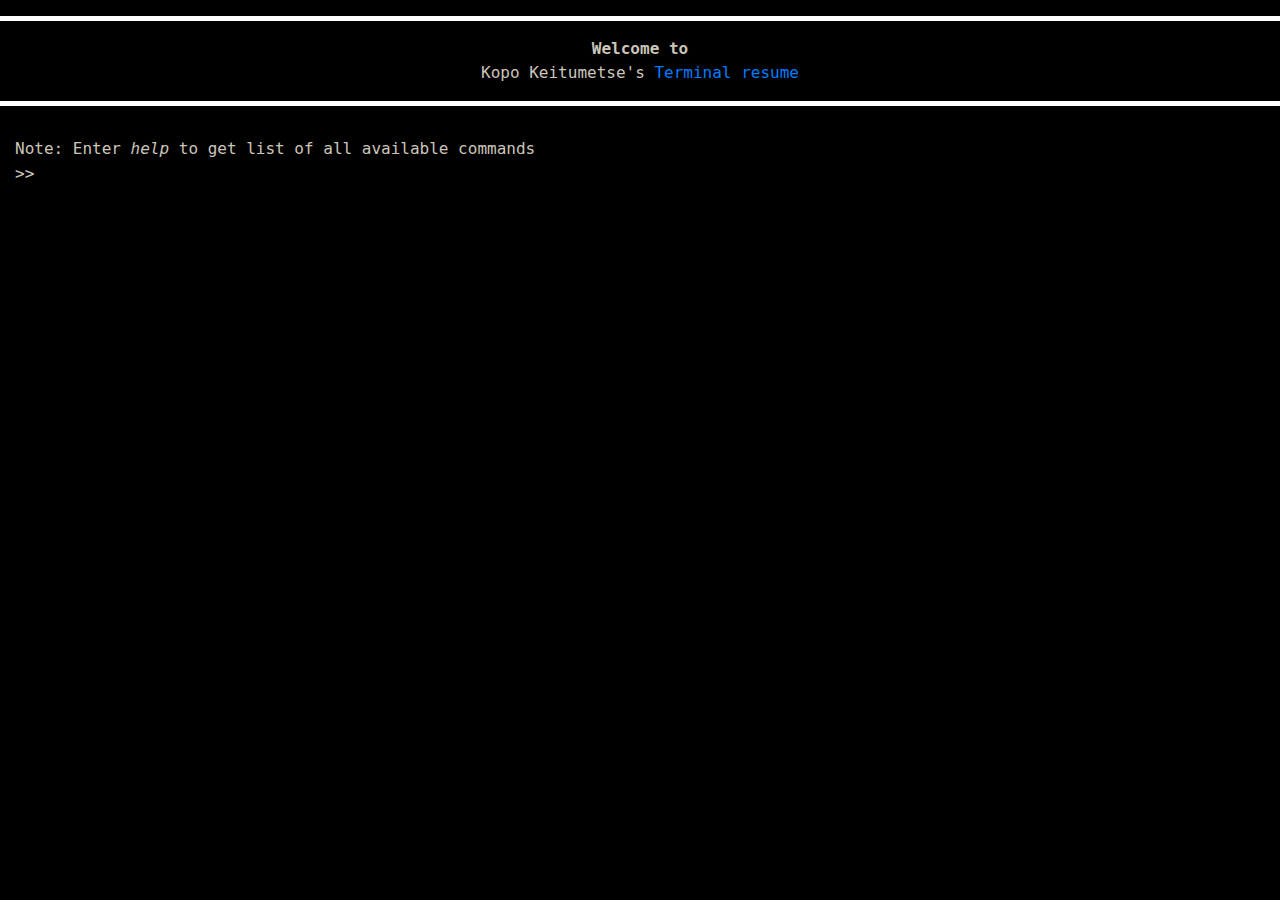
<file: index.html>
<!DOCTYPE html>
<!--[if lt IE 7]>      <html class="no-js lt-ie9 lt-ie8 lt-ie7"> <![endif]-->
<!--[if IE 7]>         <html class="no-js lt-ie9 lt-ie8"> <![endif]-->
<!--[if IE 8]>         <html class="no-js lt-ie9"> <![endif]-->
<!--[if gt IE 8]>      <html class="no-js"> <!--<![endif]-->
<html>

<head>
    <meta charset="utf-8">
    <meta http-equiv="X-UA-Compatible" content="IE=edge">
    <title></title>
    <meta name="description" content="">
    <meta name="viewport" content="width=device-width, initial-scale=1">
    <link rel="stylesheet" href="">

    <style>
        body {
            background-color: black;
            color: green;
            font-family: "Lucida Console", Monaco, monospace;
            font-size: 1.2em;

        }




        .code {
            border: 1px solid green;
            padding: 10px;
        }

        .green {
            color: green;
        }

        .red {
            color: red;
        }

        .yellow {
            color: yellow;
        }

        .blue {
            color: blue;
        }

        .white {
            color: white;
        }

        .matrix-container {
            position: absolute;
            top: 0;
            left: 0;
            right: 0;
            bottom: 0;
            overflow: hidden;
            background-color: black;

            max-height: 90vh;

        }

        .container {
            display: flex;
            justify-content: center;
            align-items: center;
            position: relative;
            top: 40%;
        }

        .matrix-letter {
            position: absolute;
            color: green;
            font-size: 20px;
            opacity: 0;
            animation: fall 10s linear infinite;
        }

        @keyframes fall {
            0% {
                transform: translateY(-50px);
                opacity: 0;
            }

            10% {
                transform: translateY(0);
                opacity: 1;
            }

            90% {
                transform: translateY(100vh);
                opacity: 1;
            }

            100% {
                transform: translateY(100vh);
                opacity: 0;
            }
        }

        p {
            text-align: center;
            color: green;
        }

        .section {
            margin-top: 92vh;
        }

        #b2 {
            float: right;
        }

        button {
            margin: 5px;
            padding: 10px 20px;
            background-color: white;
            color: black;
            border: none;
            cursor: pointer;
        }

       
    </style>
</head>

<body>


    <div class="matrix-container">
        <div class="container">
            <div class="code">
                <p>Kopo Keitumetse</p>
                <span class="green">var</span>
                <span class="white">matrix</span> = [<span class="red">"T</span>
                <span class="yellow">h</span><span class="green">e</span>
                <span class="blue"> </span><span class="red">M</span>
                <span class="yellow">a</span><span class="green">t</span>
                <span class="blue">r</span><span class="red">i</span>
                <span class="yellow">x</span><span class="green">"</span>];
            </div>
        </div>
    </div>
    <div class="section">

      
        <a href="https://github.com/kopokeitumetse">
            <button id="b1">Github</button>
        </a>
        
        <a href="cv.html">
            <button id="b2">CV</button>
        </a>
    </div>

    <script>
        const matrix = ['K', 'O', 'P', 'O', ' ', 'K', 'E', 'I', 'T', 'U', 'M', 'E', 'T', 'S', 'E ', '', '.', '.', '.', '.', '.'];

        const code = document.querySelector('.code');

        let index = 0;

        function generateRandomChar() {
            const chars = 'abcdefghijklmnopqrstuvwxyzABCDEFGHIJKLMNOPQRSTUVWXYZ0123456789';
            return chars[Math.floor(Math.random() * chars.length)];
        }

        function updateCode() {
            let codeText = '';

            for (let i = 0; i < matrix.length; i++) {
                if (i === index) {
                    codeText += generateRandomChar();
                } else {
                    codeText += matrix[i];
                }
            }

            code.innerHTML = codeText;

            index++;

            if (index >= matrix.length) {
                index = 0;
            }
        }

        setInterval(updateCode, 100);
        var container = document.querySelector('.matrix-container');
        //var letters = "abcdefghijklmnopqrstuvwxyz0123456789!@#$%^&*()_+-=[]{}|;':\",./<>? ".split("");
        var letters = ["Technical learning",
            "Communication skills",
            "Cross functional skills",
            "Interpersonal Skills",
            "Technological savvy",
            "Innovative",
            "Analytical skills",
            "Problem solving",
            "Team player",
            "Customer focus",
            "Drive for results",
            "Ethics and values",
            "Integrity and trust",
            "Confidentiality",
            "Attention to detail",
            "Business acumen",
            "Communication skills",
            "a", "b", "c", "d", "e", "f", "g", "h", "i", "j", "k", "l", "m", "n", "o", "p", "q", "r", "s", "t", "u", "v", "w", "x", "y", "z"
            , "Creating Flask applications", "Using SQLAlchemy ORM", "Defining models", "Creating database connections",
            "Creating and executing database queries", "Working with migrations", "Handling database errors"];

        function createLetter() {
            var letter = document.createElement('div');
            letter.classList.add('matrix-letter');
            letter.textContent = letters[Math.floor(Math.random() * letters.length)];
            letter.style.left = Math.floor(Math.random() * window.innerWidth) + "px";
            container.appendChild(letter);

            setTimeout(function () {
                letter.remove();
            }, 10000);
        }

        setInterval(createLetter, 150);

    </script>
</body>

</html>
</file>
<file: resume.css>
#command{
    width: 300px;
    border: 0px;
    background-color: black;
    color: #CCC5B9;
    outline-width: 0;
}
body{
    font-family: "Lucida Console", Monaco, monospace;
}
#about, #education, #projects, #experience, #skills, #contact, #connect, #error, #help, #download{
    display:none;
}

#resume-container{
    padding: 15px;
}
</file>
